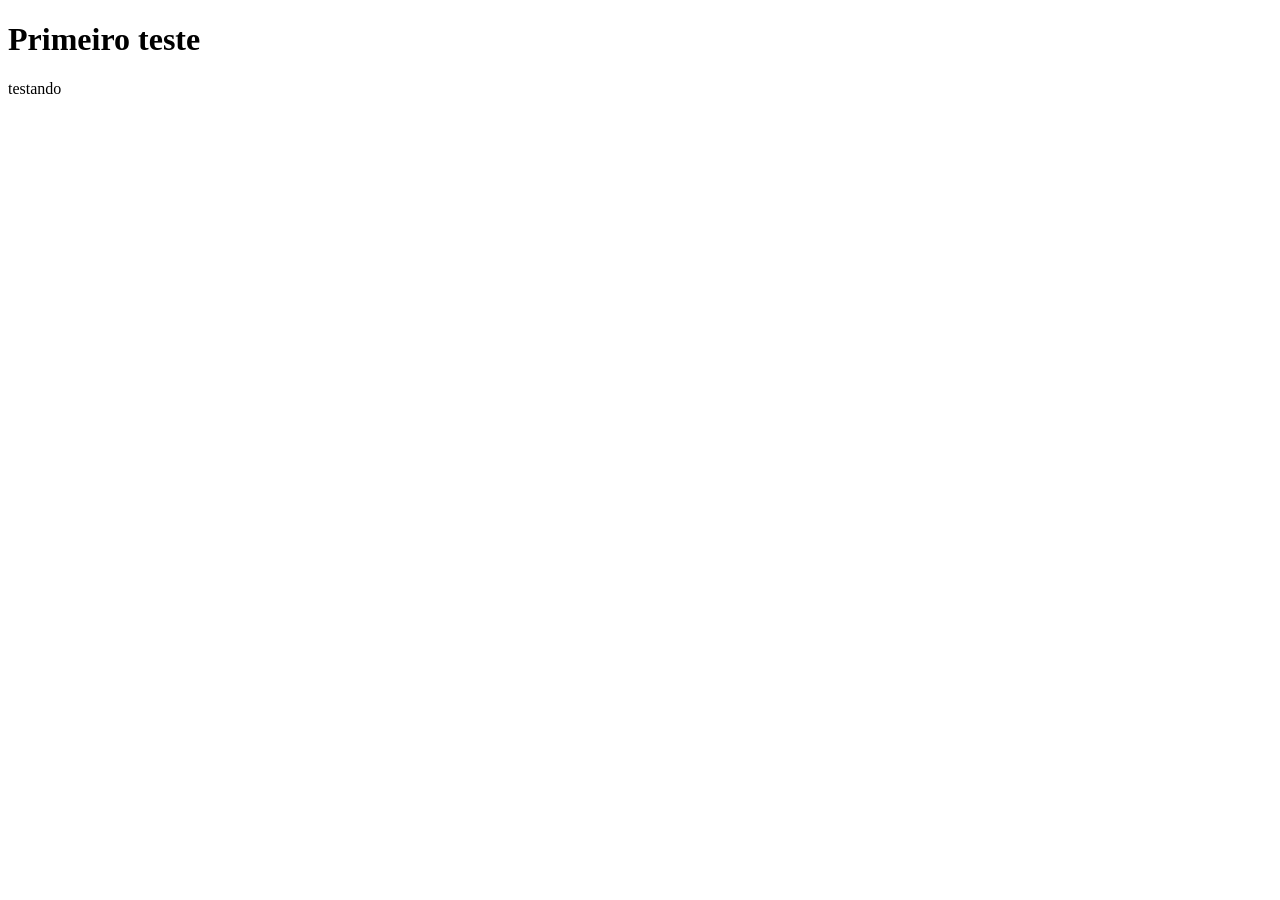
<file: www/index.html>
<!DOCTYPE html>
<html lang="pt-br">
<head>
    <meta charset="UTF-8">
    <meta http-equiv="X-UA-Compatible" content="IE=edge">
    <meta name="viewport" content="width=device-width, initial-scale=1.0">
    <title>TavimFernandes Portfolio</title>
</head>
<body>
    <h1>Primeiro teste</h1>
    <p>testando</p>
</body>
</html>
</file>
